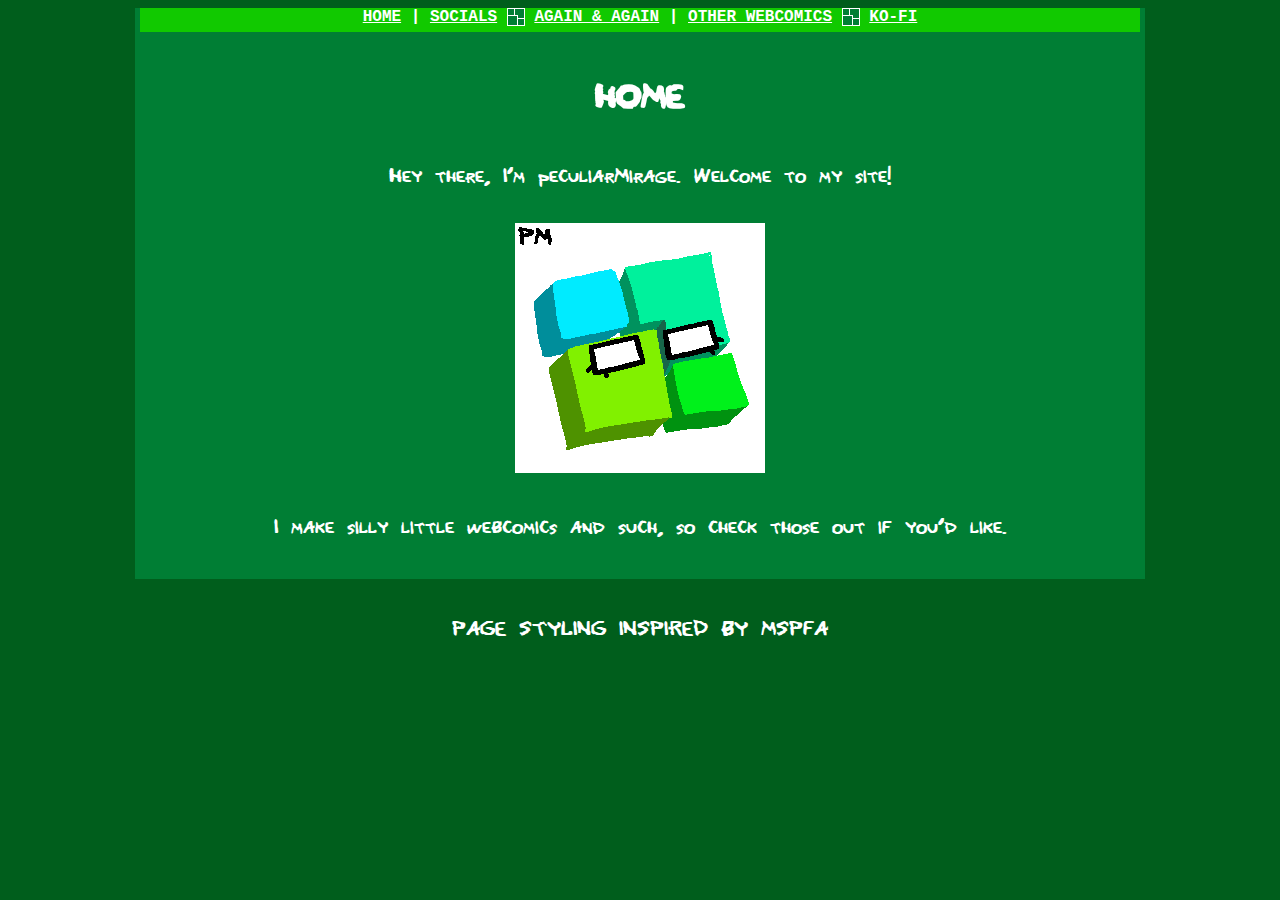
<file: index.html>
<!DOCTYPE html>
<html>
    <head>
        <meta charset="UTF-8">
        <meta name="viewport" content="width=device-width, initial-scale=1.0">
        <title>peculiarMirage's House.</title>
        <link rel="stylesheet" href="default.css">
        <link rel="shortcut icon" type="image/x-icon" href="assets/favicon.ico">
    </head>
<body style="text-align: center;">
<div class="main">
    <nav class="topnav">
        <a href="/" style="color: #ffffff;">HOME</a>
        <span>&#124;</span>
        <a href="/" style="color: #ffffff;">SOCIALS</a>
        <div class="divimg"></div>
        <a href="againandagain/index.html" style="color: #ffffff;">AGAIN & AGAIN</a>
        <span>&#124;</span>
        <a href="https://mspfa.com/user/?u=101039180753307143967" style="color: #ffffff;">OTHER WEBCOMICS</a>
        <div class="divimg"></div>
        <a href="https://ko-fi.com/peculiarmirage" style="color: #ffffff;">KO-FI</a>

    </nav>

    <h1>HOME</h1>
    <p>Hey there, I'm peculiarMirage. Welcome to my site!</p>
    <img src="assets/peculiar.png" alt="the peculiar...">
    <p>I make silly little webcomics and such, so check those out if you'd like.</p>
</div>

<p class="note">PAGE STYLING INSPIRED BY MSPFA</p>
</body>
</html>
</file>
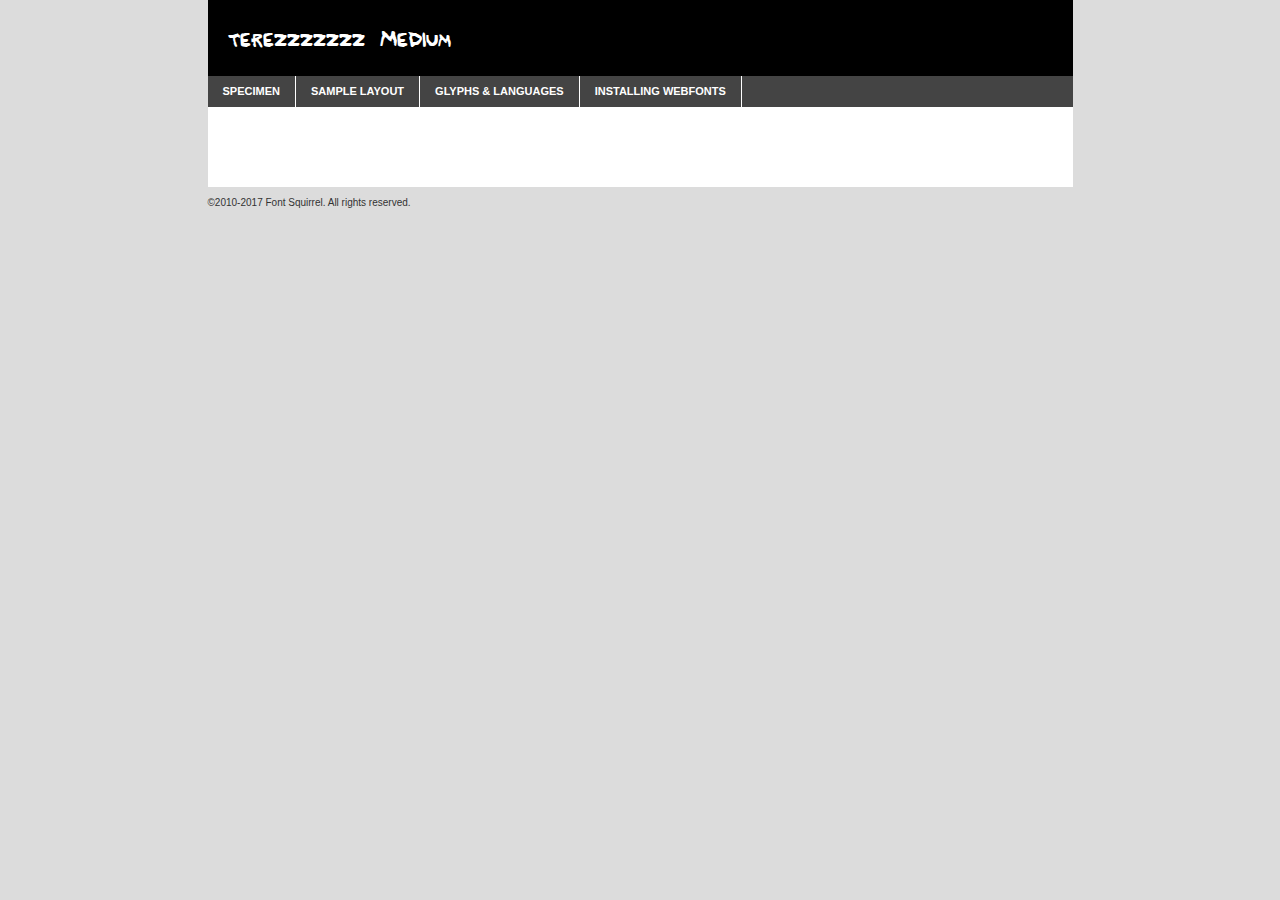
<file: fonts/terezi_pyrope/terezi_pyrope-demo.html>
<!DOCTYPE html PUBLIC "-//W3C//DTD XHTML 1.0 Transitional//EN"
        "http://www.w3.org/TR/xhtml1/DTD/xhtml1-transitional.dtd">

<html xmlns="http://www.w3.org/1999/xhtml" xml:lang="en" lang="en">
<head>
    <meta http-equiv="Content-Type" content="text/html; charset=utf-8"/>
    <script src="http://ajax.googleapis.com/ajax/libs/jquery/1.7.2/jquery.min.js" type="text/javascript" charset="utf-8"></script>
    <script type="text/javascript">
		(function($) {
			$.fn.easyTabs = function(option) {
				var param = jQuery.extend({ fadeSpeed: 'fast', defaultContent: 1, activeClass: 'active' }, option);
				$(this).each(function() {
					var thisId = '#' + this.id;
					if ( param.defaultContent == '' )
					{
						param.defaultContent = 1;
					}
					if ( typeof param.defaultContent == 'number' )
					{
						var defaultTab = $(thisId + ' .tabs li:eq(' + (param.defaultContent - 1) + ') a').attr('href').substr(1);
					}
					else
					{
						var defaultTab = param.defaultContent;
					}
					$(thisId + ' .tabs li a').each(function() {
						var tabToHide = $(this).attr('href').substr(1);
						$('#' + tabToHide).addClass('easytabs-tab-content');
					});
					hideAll();
					changeContent(defaultTab);

					function hideAll() {$(thisId + ' .easytabs-tab-content').hide();}

					function changeContent(tabId)
					{
						hideAll();
						$(thisId + ' .tabs li').removeClass(param.activeClass);
						$(thisId + ' .tabs li a[href=#' + tabId + ']').closest('li').addClass(param.activeClass);
						if ( param.fadeSpeed != 'none' )
						{
							$(thisId + ' #' + tabId).fadeIn(param.fadeSpeed);
						}
						else
						{
							$(thisId + ' #' + tabId).show();
						}
					}

					$(thisId + ' .tabs li').click(function() {
						var tabId = $(this).find('a').attr('href').substr(1);
						changeContent(tabId);
						return false;
					});
				});
			}
		})(jQuery);
    </script>
    <link rel="stylesheet" href="specimen_files/specimen_stylesheet.css" type="text/css" charset="utf-8"/>
    <link rel="stylesheet" href="stylesheet.css" type="text/css" charset="utf-8"/>

    <style type="text/css">
        		body {
			font-family: 'terezzzzzzzmedium';
        		}

            </style>

    <title>terezzzzzzz Medium Specimen</title>


    <script type="text/javascript" charset="utf-8">
		$(document).ready(function() {
			$('#container').easyTabs({ defaultContent: 1 });
		});
    </script>
</head>

<body>
<div id="container">
    <div id="header">
		terezzzzzzz Medium    </div>
    <ul class="tabs">
        <li><a href="#specimen">Specimen</a></li>
        <li><a href="#layout">Sample Layout</a></li>
		        <li><a href="#glyphs">Glyphs &amp; Languages</a></li>
        <li><a href="#installing">Installing Webfonts</a></li>

    </ul>

    <div id="main_content">


        <div id="specimen">

            <div class="section">
                <div class="grid12 firstcol">
                    <div class="huge">AaBb</div>
                </div>
            </div>

            <div class="section">
                <div class="glyph_range">A&#x200B;B&#x200b;C&#x200b;D&#x200b;E&#x200b;F&#x200b;G&#x200b;H&#x200b;I&#x200b;J&#x200b;K&#x200b;L&#x200b;M&#x200b;N&#x200b;O&#x200b;P&#x200b;Q&#x200b;R&#x200b;S&#x200b;T&#x200b;U&#x200b;V&#x200b;W&#x200b;X&#x200b;Y&#x200b;Z&#x200b;a&#x200b;b&#x200b;c&#x200b;d&#x200b;e&#x200b;f&#x200b;g&#x200b;h&#x200b;i&#x200b;j&#x200b;k&#x200b;l&#x200b;m&#x200b;n&#x200b;o&#x200b;p&#x200b;q&#x200b;r&#x200b;s&#x200b;t&#x200b;u&#x200b;v&#x200b;w&#x200b;x&#x200b;y&#x200b;z&#x200b;1&#x200b;2&#x200b;3&#x200b;4&#x200b;5&#x200b;6&#x200b;7&#x200b;8&#x200b;9&#x200b;0&#x200b;&amp;&#x200b;.&#x200b;,&#x200b;?&#x200b;!&#x200b;&#64;&#x200b;(&#x200b;)&#x200b;#&#x200b;$&#x200b;%&#x200b;*&#x200b;+&#x200b;-&#x200b;=&#x200b;:&#x200b;;</div>
            </div>
            <div class="section">
                <div class="grid12 firstcol">
                    <table class="sample_table">
                        <tr>
                            <td>10</td>
                            <td class="size10">abcdefghijklmnopqrstuvwxyzABCDEFGHIJKLMNOPQRSTUVWXYZ0123456789abcdefghijklmnopqrstuvwxyzABCDEFGHIJKLMNOPQRSTUVWXYZ0123456789abcdefghijklmnopqrstuvwxyzABCDEFGHIJKLMNOPQRSTUVWXYZ</td>
                        </tr>
                        <tr>
                            <td>11</td>
                            <td class="size11">abcdefghijklmnopqrstuvwxyzABCDEFGHIJKLMNOPQRSTUVWXYZ0123456789abcdefghijklmnopqrstuvwxyzABCDEFGHIJKLMNOPQRSTUVWXYZ0123456789abcdefghijklmnopqrstuvwxyzABCDEFGHIJKLMNOPQRSTUVWXYZ</td>
                        </tr>
                        <tr>
                            <td>12</td>
                            <td class="size12">abcdefghijklmnopqrstuvwxyzABCDEFGHIJKLMNOPQRSTUVWXYZ0123456789abcdefghijklmnopqrstuvwxyzABCDEFGHIJKLMNOPQRSTUVWXYZ0123456789abcdefghijklmnopqrstuvwxyzABCDEFGHIJKLMNOPQRSTUVWXYZ</td>
                        </tr>
                        <tr>
                            <td>13</td>
                            <td class="size13">abcdefghijklmnopqrstuvwxyzABCDEFGHIJKLMNOPQRSTUVWXYZ0123456789abcdefghijklmnopqrstuvwxyzABCDEFGHIJKLMNOPQRSTUVWXYZ0123456789abcdefghijklmnopqrstuvwxyzABCDEFGHIJKLMNOPQRSTUVWXYZ</td>
                        </tr>
                        <tr>
                            <td>14</td>
                            <td class="size14">abcdefghijklmnopqrstuvwxyzABCDEFGHIJKLMNOPQRSTUVWXYZ0123456789abcdefghijklmnopqrstuvwxyzABCDEFGHIJKLMNOPQRSTUVWXYZ0123456789abcdefghijklmnopqrstuvwxyzABCDEFGHIJKLMNOPQRSTUVWXYZ</td>
                        </tr>
                        <tr>
                            <td>16</td>
                            <td class="size16">abcdefghijklmnopqrstuvwxyzABCDEFGHIJKLMNOPQRSTUVWXYZ0123456789abcdefghijklmnopqrstuvwxyzABCDEFGHIJKLMNOPQRSTUVWXYZ</td>
                        </tr>
                        <tr>
                            <td>18</td>
                            <td class="size18">abcdefghijklmnopqrstuvwxyzABCDEFGHIJKLMNOPQRSTUVWXYZ0123456789abcdefghijklmnopqrstuvwxyzABCDEFGHIJKLMNOPQRSTUVWXYZ</td>
                        </tr>
                        <tr>
                            <td>20</td>
                            <td class="size20">abcdefghijklmnopqrstuvwxyzABCDEFGHIJKLMNOPQRSTUVWXYZ0123456789abcdefghijklmnopqrstuvwxyzABCDEFGHIJKLMNOPQRSTUVWXYZ</td>
                        </tr>
                        <tr>
                            <td>24</td>
                            <td class="size24">abcdefghijklmnopqrstuvwxyzABCDEFGHIJKLMNOPQRSTUVWXYZ0123456789abcdefghijklmnopqrstuvwxyzABCDEFGHIJKLMNOPQRSTUVWXYZ</td>
                        </tr>
                        <tr>
                            <td>30</td>
                            <td class="size30">abcdefghijklmnopqrstuvwxyzABCDEFGHIJKLMNOPQRSTUVWXYZ0123456789abcdefghijklmnopqrstuvwxyzABCDEFGHIJKLMNOPQRSTUVWXYZ</td>
                        </tr>
                        <tr>
                            <td>36</td>
                            <td class="size36">abcdefghijklmnopqrstuvwxyzABCDEFGHIJKLMNOPQRSTUVWXYZ0123456789abcdefghijklmnopqrstuvwxyzABCDEFGHIJKLMNOPQRSTUVWXYZ</td>
                        </tr>
                        <tr>
                            <td>48</td>
                            <td class="size48">abcdefghijklmnopqrstuvwxyzABCDEFGHIJKLMNOPQRSTUVWXYZ0123456789abcdefghijklmnopqrstuvwxyzABCDEFGHIJKLMNOPQRSTUVWXYZ</td>
                        </tr>
                        <tr>
                            <td>60</td>
                            <td class="size60">abcdefghijklmnopqrstuvwxyzABCDEFGHIJKLMNOPQRSTUVWXYZ0123456789abcdefghijklmnopqrstuvwxyzABCDEFGHIJKLMNOPQRSTUVWXYZ</td>
                        </tr>
                        <tr>
                            <td>72</td>
                            <td class="size72">abcdefghijklmnopqrstuvwxyzABCDEFGHIJKLMNOPQRSTUVWXYZ0123456789abcdefghijklmnopqrstuvwxyzABCDEFGHIJKLMNOPQRSTUVWXYZ</td>
                        </tr>
                        <tr>
                            <td>90</td>
                            <td class="size90">abcdefghijklmnopqrstuvwxyzABCDEFGHIJKLMNOPQRSTUVWXYZ0123456789abcdefghijklmnopqrstuvwxyzABCDEFGHIJKLMNOPQRSTUVWXYZ</td>
                        </tr>
                    </table>

                </div>

            </div>


            <div class="section" id="bodycomparison">


                <div id="xheight">
                    <div class="fontbody">&#x25FC;&#x25FC;&#x25FC;&#x25FC;&#x25FC;&#x25FC;&#x25FC;&#x25FC;&#x25FC;&#x25FC;&#x25FC;&#x25FC;&#x25FC;&#x25FC;&#x25FC;&#x25FC;&#x25FC;&#x25FC;&#x25FC;&#x25FC;&#x25FC;&#x25FC;&#x25FC;&#x25FC;&#x25FC;&#x25FC;&#x25FC;&#x25FC;&#x25FC;&#x25FC;&#x25FC;&#x25FC;&#x25FC;&#x25FC;&#x25FC;&#x25FC;&#x25FC;&#x25FC;&#x25FC;&#x25FC;&#x25FC;&#x25FC;&#x25FC;&#x25FC;&#x25FC;&#x25FC;&#x25FC;&#x25FC;&#x25FC;&#x25FC;&#x25FC;&#x25FC;&#x25FC;&#x25FC;&#x25FC;&#x25FC;&#x25FC;&#x25FC;&#x25FC;&#x25FC;&#x25FC;&#x25FC;&#x25FC;&#x25FC;&#x25FC;&#x25FC;&#x25FC;&#x25FC;&#x25FC;&#x25FC;&#x25FC;&#x25FC;&#x25FC;&#x25FC;&#x25FC;&#x25FC;&#x25FC;&#x25FC;&#x25FC;&#x25FC;&#x25FC;&#x25FC;&#x25FC;&#x25FC;&#x25FC;&#x25FC;&#x25FC;&#x25FC;&#x25FC;&#x25FC;&#x25FC;&#x25FC;&#x25FC;&#x25FC;&#x25FC;&#x25FC;&#x25FC;&#x25FC;&#x25FC;body</div>
                    <div class="arialbody">body</div>
                    <div class="verdanabody">body</div>
                    <div class="georgiabody">body</div>
                </div>
                <div class="fontbody" style="z-index:1">
                    body<span>terezzzzzzz Medium</span>
                </div>
                <div class="arialbody" style="z-index:1">
                    body<span>Arial</span>
                </div>
                <div class="verdanabody" style="z-index:1">
                    body<span>Verdana</span>
                </div>
                <div class="georgiabody" style="z-index:1">
                    body<span>Georgia</span>
                </div>


            </div>


            <div class="section psample psample_row1" id="">

                <div class="grid2 firstcol">
                    <p class="size10"><span>10.</span>Aenean lacinia bibendum nulla sed consectetur. Fusce dapibus, tellus ac cursus commodo, tortor mauris condimentum nibh, ut fermentum massa justo sit amet risus. Nullam id dolor id nibh ultricies vehicula ut id elit. Cum sociis natoque penatibus et magnis dis parturient montes, nascetur ridiculus mus. Nulla vitae elit libero, a pharetra augue.</p>

                </div>
                <div class="grid3">
                    <p class="size11"><span>11.</span>Aenean lacinia bibendum nulla sed consectetur. Fusce dapibus, tellus ac cursus commodo, tortor mauris condimentum nibh, ut fermentum massa justo sit amet risus. Nullam id dolor id nibh ultricies vehicula ut id elit. Cum sociis natoque penatibus et magnis dis parturient montes, nascetur ridiculus mus. Nulla vitae elit libero, a pharetra augue.</p>

                </div>
                <div class="grid3">
                    <p class="size12"><span>12.</span>Aenean lacinia bibendum nulla sed consectetur. Fusce dapibus, tellus ac cursus commodo, tortor mauris condimentum nibh, ut fermentum massa justo sit amet risus. Nullam id dolor id nibh ultricies vehicula ut id elit. Cum sociis natoque penatibus et magnis dis parturient montes, nascetur ridiculus mus. Nulla vitae elit libero, a pharetra augue.</p>

                </div>
                <div class="grid4">
                    <p class="size13"><span>13.</span>Aenean lacinia bibendum nulla sed consectetur. Fusce dapibus, tellus ac cursus commodo, tortor mauris condimentum nibh, ut fermentum massa justo sit amet risus. Nullam id dolor id nibh ultricies vehicula ut id elit. Cum sociis natoque penatibus et magnis dis parturient montes, nascetur ridiculus mus. Nulla vitae elit libero, a pharetra augue.</p>

                </div>
                <div class="white_blend"></div>

            </div>
            <div class="section psample psample_row2" id="">
                <div class="grid3 firstcol">
                    <p class="size14"><span>14.</span>Aenean lacinia bibendum nulla sed consectetur. Fusce dapibus, tellus ac cursus commodo, tortor mauris condimentum nibh, ut fermentum massa justo sit amet risus. Nullam id dolor id nibh ultricies vehicula ut id elit. Cum sociis natoque penatibus et magnis dis parturient montes, nascetur ridiculus mus. Nulla vitae elit libero, a pharetra augue.</p>

                </div>
                <div class="grid4">
                    <p class="size16"><span>16.</span>Aenean lacinia bibendum nulla sed consectetur. Fusce dapibus, tellus ac cursus commodo, tortor mauris condimentum nibh, ut fermentum massa justo sit amet risus. Nullam id dolor id nibh ultricies vehicula ut id elit. Cum sociis natoque penatibus et magnis dis parturient montes, nascetur ridiculus mus. Nulla vitae elit libero, a pharetra augue.</p>

                </div>
                <div class="grid5">
                    <p class="size18"><span>18.</span>Aenean lacinia bibendum nulla sed consectetur. Fusce dapibus, tellus ac cursus commodo, tortor mauris condimentum nibh, ut fermentum massa justo sit amet risus. Nullam id dolor id nibh ultricies vehicula ut id elit. Cum sociis natoque penatibus et magnis dis parturient montes, nascetur ridiculus mus. Nulla vitae elit libero, a pharetra augue.</p>

                </div>

                <div class="white_blend"></div>

            </div>

            <div class="section psample psample_row3" id="">
                <div class="grid5 firstcol">
                    <p class="size20"><span>20.</span>Aenean lacinia bibendum nulla sed consectetur. Fusce dapibus, tellus ac cursus commodo, tortor mauris condimentum nibh, ut fermentum massa justo sit amet risus. Nullam id dolor id nibh ultricies vehicula ut id elit. Cum sociis natoque penatibus et magnis dis parturient montes, nascetur ridiculus mus. Nulla vitae elit libero, a pharetra augue.</p>
                </div>
                <div class="grid7">
                    <p class="size24"><span>24.</span>Aenean lacinia bibendum nulla sed consectetur. Fusce dapibus, tellus ac cursus commodo, tortor mauris condimentum nibh, ut fermentum massa justo sit amet risus. Nullam id dolor id nibh ultricies vehicula ut id elit. Cum sociis natoque penatibus et magnis dis parturient montes, nascetur ridiculus mus. Nulla vitae elit libero, a pharetra augue.</p>
                </div>

                <div class="white_blend"></div>

            </div>

            <div class="section psample psample_row4" id="">
                <div class="grid12 firstcol">
                    <p class="size30"><span>30.</span>Aenean lacinia bibendum nulla sed consectetur. Fusce dapibus, tellus ac cursus commodo, tortor mauris condimentum nibh, ut fermentum massa justo sit amet risus. Nullam id dolor id nibh ultricies vehicula ut id elit. Cum sociis natoque penatibus et magnis dis parturient montes, nascetur ridiculus mus. Nulla vitae elit libero, a pharetra augue.</p>
                </div>
                <div class="white_blend"></div>

            </div>


            <div class="section psample psample_row1 fullreverse">
                <div class="grid2 firstcol">
                    <p class="size10"><span>10.</span>Aenean lacinia bibendum nulla sed consectetur. Fusce dapibus, tellus ac cursus commodo, tortor mauris condimentum nibh, ut fermentum massa justo sit amet risus. Nullam id dolor id nibh ultricies vehicula ut id elit. Cum sociis natoque penatibus et magnis dis parturient montes, nascetur ridiculus mus. Nulla vitae elit libero, a pharetra augue.</p>

                </div>
                <div class="grid3">
                    <p class="size11"><span>11.</span>Aenean lacinia bibendum nulla sed consectetur. Fusce dapibus, tellus ac cursus commodo, tortor mauris condimentum nibh, ut fermentum massa justo sit amet risus. Nullam id dolor id nibh ultricies vehicula ut id elit. Cum sociis natoque penatibus et magnis dis parturient montes, nascetur ridiculus mus. Nulla vitae elit libero, a pharetra augue.</p>

                </div>
                <div class="grid3">
                    <p class="size12"><span>12.</span>Aenean lacinia bibendum nulla sed consectetur. Fusce dapibus, tellus ac cursus commodo, tortor mauris condimentum nibh, ut fermentum massa justo sit amet risus. Nullam id dolor id nibh ultricies vehicula ut id elit. Cum sociis natoque penatibus et magnis dis parturient montes, nascetur ridiculus mus. Nulla vitae elit libero, a pharetra augue.</p>

                </div>
                <div class="grid4">
                    <p class="size13"><span>13.</span>Aenean lacinia bibendum nulla sed consectetur. Fusce dapibus, tellus ac cursus commodo, tortor mauris condimentum nibh, ut fermentum massa justo sit amet risus. Nullam id dolor id nibh ultricies vehicula ut id elit. Cum sociis natoque penatibus et magnis dis parturient montes, nascetur ridiculus mus. Nulla vitae elit libero, a pharetra augue.</p>

                </div>
                <div class="black_blend"></div>

            </div>

            <div class="section psample psample_row2 fullreverse">
                <div class="grid3 firstcol">
                    <p class="size14"><span>14.</span>Aenean lacinia bibendum nulla sed consectetur. Fusce dapibus, tellus ac cursus commodo, tortor mauris condimentum nibh, ut fermentum massa justo sit amet risus. Nullam id dolor id nibh ultricies vehicula ut id elit. Cum sociis natoque penatibus et magnis dis parturient montes, nascetur ridiculus mus. Nulla vitae elit libero, a pharetra augue.</p>

                </div>
                <div class="grid4">
                    <p class="size16"><span>16.</span>Aenean lacinia bibendum nulla sed consectetur. Fusce dapibus, tellus ac cursus commodo, tortor mauris condimentum nibh, ut fermentum massa justo sit amet risus. Nullam id dolor id nibh ultricies vehicula ut id elit. Cum sociis natoque penatibus et magnis dis parturient montes, nascetur ridiculus mus. Nulla vitae elit libero, a pharetra augue.</p>

                </div>
                <div class="grid5">
                    <p class="size18"><span>18.</span>Aenean lacinia bibendum nulla sed consectetur. Fusce dapibus, tellus ac cursus commodo, tortor mauris condimentum nibh, ut fermentum massa justo sit amet risus. Nullam id dolor id nibh ultricies vehicula ut id elit. Cum sociis natoque penatibus et magnis dis parturient montes, nascetur ridiculus mus. Nulla vitae elit libero, a pharetra augue.</p>

                </div>
                <div class="black_blend"></div>

            </div>

            <div class="section psample fullreverse psample_row3" id="">
                <div class="grid5 firstcol">
                    <p class="size20"><span>20.</span>Aenean lacinia bibendum nulla sed consectetur. Fusce dapibus, tellus ac cursus commodo, tortor mauris condimentum nibh, ut fermentum massa justo sit amet risus. Nullam id dolor id nibh ultricies vehicula ut id elit. Cum sociis natoque penatibus et magnis dis parturient montes, nascetur ridiculus mus. Nulla vitae elit libero, a pharetra augue.</p>
                </div>
                <div class="grid7">
                    <p class="size24"><span>24.</span>Aenean lacinia bibendum nulla sed consectetur. Fusce dapibus, tellus ac cursus commodo, tortor mauris condimentum nibh, ut fermentum massa justo sit amet risus. Nullam id dolor id nibh ultricies vehicula ut id elit. Cum sociis natoque penatibus et magnis dis parturient montes, nascetur ridiculus mus. Nulla vitae elit libero, a pharetra augue.</p>
                </div>

                <div class="black_blend"></div>

            </div>

            <div class="section psample fullreverse psample_row4" id="" style="border-bottom: 20px #000 solid;">
                <div class="grid12 firstcol">
                    <p class="size30"><span>30.</span>Aenean lacinia bibendum nulla sed consectetur. Fusce dapibus, tellus ac cursus commodo, tortor mauris condimentum nibh, ut fermentum massa justo sit amet risus. Nullam id dolor id nibh ultricies vehicula ut id elit. Cum sociis natoque penatibus et magnis dis parturient montes, nascetur ridiculus mus. Nulla vitae elit libero, a pharetra augue.</p>
                </div>
                <div class="black_blend"></div>

            </div>


        </div>

        <div id="layout">

            <div class="section">

                <div class="grid12 firstcol">
                    <h1>Lorem Ipsum Dolor</h1>
                    <h2>Etiam porta sem malesuada magna mollis euismod</h2>

                    <p class="byline">By <a href="#link">Aenean Lacinia</a></p>
                </div>
            </div>
            <div class="section">
                <div class="grid8 firstcol">
                    <p class="large">Donec sed odio dui. Morbi leo risus, porta ac consectetur ac, vestibulum at eros. Fusce dapibus, tellus ac cursus commodo, tortor mauris condimentum nibh, ut fermentum massa justo sit amet risus. </p>


                    <h3>Pellentesque ornare sem</h3>

                    <p>Maecenas sed diam eget risus varius blandit sit amet non magna. Maecenas faucibus mollis interdum. Donec ullamcorper nulla non metus auctor fringilla. Nullam id dolor id nibh ultricies vehicula ut id elit. Nullam id dolor id nibh ultricies vehicula ut id elit. </p>

                    <p>Aenean eu leo quam. Pellentesque ornare sem lacinia quam venenatis vestibulum. Lorem ipsum dolor sit amet, consectetur adipiscing elit. Cum sociis natoque penatibus et magnis dis parturient montes, nascetur ridiculus mus. </p>

                    <p>Nulla vitae elit libero, a pharetra augue. Praesent commodo cursus magna, vel scelerisque nisl consectetur et. Aenean lacinia bibendum nulla sed consectetur. </p>

                    <p>Nullam quis risus eget urna mollis ornare vel eu leo. Nullam quis risus eget urna mollis ornare vel eu leo. Maecenas sed diam eget risus varius blandit sit amet non magna. Donec ullamcorper nulla non metus auctor fringilla. </p>

                    <h3>Cras mattis consectetur</h3>

                    <p>Aenean eu leo quam. Pellentesque ornare sem lacinia quam venenatis vestibulum. Aenean lacinia bibendum nulla sed consectetur. Integer posuere erat a ante venenatis dapibus posuere velit aliquet. Cras mattis consectetur purus sit amet fermentum. </p>

                    <p>Nullam id dolor id nibh ultricies vehicula ut id elit. Nullam quis risus eget urna mollis ornare vel eu leo. Cras mattis consectetur purus sit amet fermentum.</p>
                </div>

                <div class="grid4 sidebar">

                    <div class="box reverse">
                        <p class="last">Nullam quis risus eget urna mollis ornare vel eu leo. Donec ullamcorper nulla non metus auctor fringilla. Cras mattis consectetur purus sit amet fermentum. Sed posuere consectetur est at lobortis. Lorem ipsum dolor sit amet, consectetur adipiscing elit. </p>
                    </div>

                    <p class="caption">Maecenas sed diam eget risus varius.</p>

                    <p>Vestibulum id ligula porta felis euismod semper. Integer posuere erat a ante venenatis dapibus posuere velit aliquet. Vestibulum id ligula porta felis euismod semper. Sed posuere consectetur est at lobortis. Maecenas sed diam eget risus varius blandit sit amet non magna. Fusce dapibus, tellus ac cursus commodo, tortor mauris condimentum nibh, ut fermentum massa justo sit amet risus. </p>


                    <p>Duis mollis, est non commodo luctus, nisi erat porttitor ligula, eget lacinia odio sem nec elit. Aenean lacinia bibendum nulla sed consectetur. Vivamus sagittis lacus vel augue laoreet rutrum faucibus dolor auctor. Aenean lacinia bibendum nulla sed consectetur. Nullam quis risus eget urna mollis ornare vel eu leo. </p>

                    <p>Praesent commodo cursus magna, vel scelerisque nisl consectetur et. Donec ullamcorper nulla non metus auctor fringilla. Maecenas faucibus mollis interdum. Fusce dapibus, tellus ac cursus commodo, tortor mauris condimentum nibh, ut fermentum massa justo sit amet risus. </p>

                </div>
            </div>

        </div>


		

        <div id="glyphs">
            <div class="section">
                <div class="grid12 firstcol">

                    <h1>Language Support</h1>
                    <p>The subset of terezzzzzzz Medium in this kit supports the following languages:<br/>

						Albanian, English, Frisian, German, Malagasy, Alsatian, Arrernte, Bislama, Cebuano, Fijian, Gilbertese, Hmong, Hopi, Ibanag, Iloko_ilokano, Indonesian, Interglossa_glosa, Interlingua, Jerriais, Lojban, Luxembourgeois, Manx, Norfolk_pitcairnese, Oromo, Potawatomi, Rotokas, Sardinian, Seychelles_creole, Shona, Somali, Southern_ndebele, Swahili, Swati_swazi, Tok_pisin, Uyghur_latinized, Volapuk, Warlpiri, Xhosa, Yapese, Zulu, Latinbasic, Demo                    </p>
                    <h1>Glyph Chart</h1>
                    <p>The subset of terezzzzzzz Medium in this kit includes all the glyphs listed below. Unicode entities are included above each glyph to help you insert individual characters into your layout.</p>
                    <div id="glyph_chart">

																				                                <div><p>&amp;#13;</p>&#13;</div>
																				                                <div><p>&amp;#32;</p>&#32;</div>
																				                                <div><p>&amp;#33;</p>&#33;</div>
																				                                <div><p>&amp;#35;</p>&#35;</div>
																				                                <div><p>&amp;#36;</p>&#36;</div>
																				                                <div><p>&amp;#37;</p>&#37;</div>
																				                                <div><p>&amp;#38;</p>&#38;</div>
																				                                <div><p>&amp;#39;</p>&#39;</div>
																				                                <div><p>&amp;#40;</p>&#40;</div>
																				                                <div><p>&amp;#41;</p>&#41;</div>
																				                                <div><p>&amp;#42;</p>&#42;</div>
																				                                <div><p>&amp;#43;</p>&#43;</div>
																				                                <div><p>&amp;#44;</p>&#44;</div>
																				                                <div><p>&amp;#45;</p>&#45;</div>
																				                                <div><p>&amp;#46;</p>&#46;</div>
																				                                <div><p>&amp;#47;</p>&#47;</div>
																				                                <div><p>&amp;#48;</p>&#48;</div>
																				                                <div><p>&amp;#49;</p>&#49;</div>
																				                                <div><p>&amp;#50;</p>&#50;</div>
																				                                <div><p>&amp;#51;</p>&#51;</div>
																				                                <div><p>&amp;#52;</p>&#52;</div>
																				                                <div><p>&amp;#53;</p>&#53;</div>
																				                                <div><p>&amp;#54;</p>&#54;</div>
																				                                <div><p>&amp;#55;</p>&#55;</div>
																				                                <div><p>&amp;#56;</p>&#56;</div>
																				                                <div><p>&amp;#57;</p>&#57;</div>
																				                                <div><p>&amp;#58;</p>&#58;</div>
																				                                <div><p>&amp;#59;</p>&#59;</div>
																				                                <div><p>&amp;#60;</p>&#60;</div>
																				                                <div><p>&amp;#61;</p>&#61;</div>
																				                                <div><p>&amp;#62;</p>&#62;</div>
																				                                <div><p>&amp;#63;</p>&#63;</div>
																				                                <div><p>&amp;#64;</p>&#64;</div>
																				                                <div><p>&amp;#65;</p>&#65;</div>
																				                                <div><p>&amp;#66;</p>&#66;</div>
																				                                <div><p>&amp;#67;</p>&#67;</div>
																				                                <div><p>&amp;#68;</p>&#68;</div>
																				                                <div><p>&amp;#69;</p>&#69;</div>
																				                                <div><p>&amp;#70;</p>&#70;</div>
																				                                <div><p>&amp;#71;</p>&#71;</div>
																				                                <div><p>&amp;#72;</p>&#72;</div>
																				                                <div><p>&amp;#73;</p>&#73;</div>
																				                                <div><p>&amp;#74;</p>&#74;</div>
																				                                <div><p>&amp;#75;</p>&#75;</div>
																				                                <div><p>&amp;#76;</p>&#76;</div>
																				                                <div><p>&amp;#77;</p>&#77;</div>
																				                                <div><p>&amp;#78;</p>&#78;</div>
																				                                <div><p>&amp;#79;</p>&#79;</div>
																				                                <div><p>&amp;#80;</p>&#80;</div>
																				                                <div><p>&amp;#81;</p>&#81;</div>
																				                                <div><p>&amp;#82;</p>&#82;</div>
																				                                <div><p>&amp;#83;</p>&#83;</div>
																				                                <div><p>&amp;#84;</p>&#84;</div>
																				                                <div><p>&amp;#85;</p>&#85;</div>
																				                                <div><p>&amp;#86;</p>&#86;</div>
																				                                <div><p>&amp;#87;</p>&#87;</div>
																				                                <div><p>&amp;#88;</p>&#88;</div>
																				                                <div><p>&amp;#89;</p>&#89;</div>
																				                                <div><p>&amp;#90;</p>&#90;</div>
																				                                <div><p>&amp;#91;</p>&#91;</div>
																				                                <div><p>&amp;#92;</p>&#92;</div>
																				                                <div><p>&amp;#93;</p>&#93;</div>
																				                                <div><p>&amp;#97;</p>&#97;</div>
																				                                <div><p>&amp;#98;</p>&#98;</div>
																				                                <div><p>&amp;#99;</p>&#99;</div>
																				                                <div><p>&amp;#100;</p>&#100;</div>
																				                                <div><p>&amp;#101;</p>&#101;</div>
																				                                <div><p>&amp;#102;</p>&#102;</div>
																				                                <div><p>&amp;#103;</p>&#103;</div>
																				                                <div><p>&amp;#104;</p>&#104;</div>
																				                                <div><p>&amp;#105;</p>&#105;</div>
																				                                <div><p>&amp;#106;</p>&#106;</div>
																				                                <div><p>&amp;#107;</p>&#107;</div>
																				                                <div><p>&amp;#108;</p>&#108;</div>
																				                                <div><p>&amp;#109;</p>&#109;</div>
																				                                <div><p>&amp;#110;</p>&#110;</div>
																				                                <div><p>&amp;#111;</p>&#111;</div>
																				                                <div><p>&amp;#112;</p>&#112;</div>
																				                                <div><p>&amp;#113;</p>&#113;</div>
																				                                <div><p>&amp;#114;</p>&#114;</div>
																				                                <div><p>&amp;#115;</p>&#115;</div>
																				                                <div><p>&amp;#116;</p>&#116;</div>
																				                                <div><p>&amp;#117;</p>&#117;</div>
																				                                <div><p>&amp;#118;</p>&#118;</div>
																				                                <div><p>&amp;#119;</p>&#119;</div>
																				                                <div><p>&amp;#120;</p>&#120;</div>
																				                                <div><p>&amp;#121;</p>&#121;</div>
																				                                <div><p>&amp;#122;</p>&#122;</div>
																				                                <div><p>&amp;#123;</p>&#123;</div>
																				                                <div><p>&amp;#124;</p>&#124;</div>
																				                                <div><p>&amp;#125;</p>&#125;</div>
																				                                <div><p>&amp;#126;</p>&#126;</div>
																				                                <div><p>&amp;#160;</p>&#160;</div>
																				                                <div><p>&amp;#162;</p>&#162;</div>
																				                                <div><p>&amp;#163;</p>&#163;</div>
																				                                <div><p>&amp;#167;</p>&#167;</div>
																				                                <div><p>&amp;#171;</p>&#171;</div>
																				                                <div><p>&amp;#173;</p>&#173;</div>
																				                                <div><p>&amp;#187;</p>&#187;</div>
																				                                <div><p>&amp;#191;</p>&#191;</div>
																				                                <div><p>&amp;#192;</p>&#192;</div>
																				                                <div><p>&amp;#193;</p>&#193;</div>
																				                                <div><p>&amp;#194;</p>&#194;</div>
																				                                <div><p>&amp;#196;</p>&#196;</div>
																				                                <div><p>&amp;#199;</p>&#199;</div>
																				                                <div><p>&amp;#200;</p>&#200;</div>
																				                                <div><p>&amp;#201;</p>&#201;</div>
																				                                <div><p>&amp;#202;</p>&#202;</div>
																				                                <div><p>&amp;#203;</p>&#203;</div>
																				                                <div><p>&amp;#206;</p>&#206;</div>
																				                                <div><p>&amp;#207;</p>&#207;</div>
																				                                <div><p>&amp;#209;</p>&#209;</div>
																				                                <div><p>&amp;#211;</p>&#211;</div>
																				                                <div><p>&amp;#212;</p>&#212;</div>
																				                                <div><p>&amp;#214;</p>&#214;</div>
																				                                <div><p>&amp;#217;</p>&#217;</div>
																				                                <div><p>&amp;#218;</p>&#218;</div>
																				                                <div><p>&amp;#219;</p>&#219;</div>
																				                                <div><p>&amp;#220;</p>&#220;</div>
																				                                <div><p>&amp;#223;</p>&#223;</div>
																				                                <div><p>&amp;#224;</p>&#224;</div>
																				                                <div><p>&amp;#225;</p>&#225;</div>
																				                                <div><p>&amp;#226;</p>&#226;</div>
																				                                <div><p>&amp;#228;</p>&#228;</div>
																				                                <div><p>&amp;#231;</p>&#231;</div>
																				                                <div><p>&amp;#232;</p>&#232;</div>
																				                                <div><p>&amp;#233;</p>&#233;</div>
																				                                <div><p>&amp;#234;</p>&#234;</div>
																				                                <div><p>&amp;#235;</p>&#235;</div>
																				                                <div><p>&amp;#238;</p>&#238;</div>
																				                                <div><p>&amp;#239;</p>&#239;</div>
																				                                <div><p>&amp;#243;</p>&#243;</div>
																				                                <div><p>&amp;#244;</p>&#244;</div>
																				                                <div><p>&amp;#246;</p>&#246;</div>
																				                                <div><p>&amp;#249;</p>&#249;</div>
																				                                <div><p>&amp;#250;</p>&#250;</div>
																				                                <div><p>&amp;#251;</p>&#251;</div>
																				                                <div><p>&amp;#252;</p>&#252;</div>
																				                                <div><p>&amp;#8192;</p>&#8192;</div>
																				                                <div><p>&amp;#8193;</p>&#8193;</div>
																				                                <div><p>&amp;#8194;</p>&#8194;</div>
																				                                <div><p>&amp;#8195;</p>&#8195;</div>
																				                                <div><p>&amp;#8196;</p>&#8196;</div>
																				                                <div><p>&amp;#8197;</p>&#8197;</div>
																				                                <div><p>&amp;#8198;</p>&#8198;</div>
																				                                <div><p>&amp;#8199;</p>&#8199;</div>
																				                                <div><p>&amp;#8200;</p>&#8200;</div>
																				                                <div><p>&amp;#8201;</p>&#8201;</div>
																				                                <div><p>&amp;#8202;</p>&#8202;</div>
																				                                <div><p>&amp;#8208;</p>&#8208;</div>
																				                                <div><p>&amp;#8209;</p>&#8209;</div>
																				                                <div><p>&amp;#8210;</p>&#8210;</div>
																				                                <div><p>&amp;#8211;</p>&#8211;</div>
																				                                <div><p>&amp;#8212;</p>&#8212;</div>
																				                                <div><p>&amp;#8220;</p>&#8220;</div>
																				                                <div><p>&amp;#8222;</p>&#8222;</div>
																				                                <div><p>&amp;#8226;</p>&#8226;</div>
																				                                <div><p>&amp;#8239;</p>&#8239;</div>
																				                                <div><p>&amp;#8287;</p>&#8287;</div>
																				                                <div><p>&amp;#8364;</p>&#8364;</div>
																				                                <div><p>&amp;#9724;</p>&#9724;</div>
																																													                    </div>
                </div>


            </div>
        </div>


        <div id="specs">

        </div>

        <div id="installing">
            <div class="section">
                <div class="grid7 firstcol">
                    <h1>Installing Webfonts</h1>

                    <p>Webfonts are supported by all major browser platforms but not all in the same way. There are currently four different font formats that must be included in order to target all browsers. This includes TTF, WOFF, EOT and SVG.</p>

                    <h2>1. Upload your webfonts</h2>
                    <p>You must upload your webfont kit to your website. They should be in or near the same directory as your CSS files.</p>

                    <h2>2. Include the webfont stylesheet</h2>
                    <p>A special CSS @font-face declaration helps the various browsers select the appropriate font it needs without causing you a bunch of headaches. Learn more about this syntax by reading the <a href="https://www.fontspring.com/blog/further-hardening-of-the-bulletproof-syntax">Fontspring blog post</a> about it. The code for it is as follows:</p>


                    <code>
                        @font-face{
                        font-family: 'MyWebFont';
                        src: url('WebFont.eot');
                        src: url('WebFont.eot?#iefix') format('embedded-opentype'),
                        url('WebFont.woff') format('woff'),
                        url('WebFont.ttf') format('truetype'),
                        url('WebFont.svg#webfont') format('svg');
                        }
                    </code>

                    <p>We've already gone ahead and generated the code for you. All you have to do is link to the stylesheet in your HTML, like this:</p>
                    <code>&lt;link rel=&quot;stylesheet&quot; href=&quot;stylesheet.css&quot; type=&quot;text/css&quot; charset=&quot;utf-8&quot; /&gt;</code>

                    <h2>3. Modify your own stylesheet</h2>
                    <p>To take advantage of your new fonts, you must tell your stylesheet to use them. Look at the original @font-face declaration above and find the property called "font-family." The name linked there will be what you use to reference the font. Prepend that webfont name to the font stack in the "font-family" property, inside the selector you want to change. For example:</p>
                    <code>p { font-family: 'WebFont', Arial, sans-serif; }</code>

                    <h2>4. Test</h2>
                    <p>Getting webfonts to work cross-browser <em>can</em> be tricky. Use the information in the sidebar to help you if you find that fonts aren't loading in a particular browser.</p>
                </div>

                <div class="grid5 sidebar">
                    <div class="box">
                        <h2>Troubleshooting<br/>Font-Face Problems</h2>
                        <p>Having trouble getting your webfonts to load in your new website? Here are some tips to sort out what might be the problem.</p>

                        <h3>Fonts not showing in any browser</h3>

                        <p>This sounds like you need to work on the plumbing. You either did not upload the fonts to the correct directory, or you did not link the fonts properly in the CSS. If you've confirmed that all this is correct and you still have a problem, take a look at your .htaccess file and see if requests are getting intercepted.</p>

                        <h3>Fonts not loading in iPhone or iPad</h3>

                        <p>The most common problem here is that you are serving the fonts from an IIS server. IIS refuses to serve files that have unknown MIME types. If that is the case, you must set the MIME type for SVG to "image/svg+xml" in the server settings. Follow these instructions from Microsoft if you need help.</p>

                        <h3>Fonts not loading in Firefox</h3>

                        <p>The primary reason for this failure? You are still using a version Firefox older than 3.5. So upgrade already! If that isn't it, then you are very likely serving fonts from a different domain. Firefox requires that all font assets be served from the same domain. Lastly it is possible that you need to add WOFF to your list of MIME types (if you are serving via IIS.)</p>

                        <h3>Fonts not loading in IE</h3>

                        <p>Are you looking at Internet Explorer on an actual Windows machine or are you cheating by using a service like Adobe BrowserLab? Many of these screenshot services do not render @font-face for IE. Best to test it on a real machine.</p>

                        <h3>Fonts not loading in IE9</h3>

                        <p>IE9, like Firefox, requires that fonts be served from the same domain as the website. Make sure that is the case.</p>
                    </div>
                </div>
            </div>

        </div>

    </div>
    <div id="footer">
        <p>&copy;2010-2017 Font Squirrel. All rights reserved.</p>
    </div>
</div>
</body>
</html>
</file>
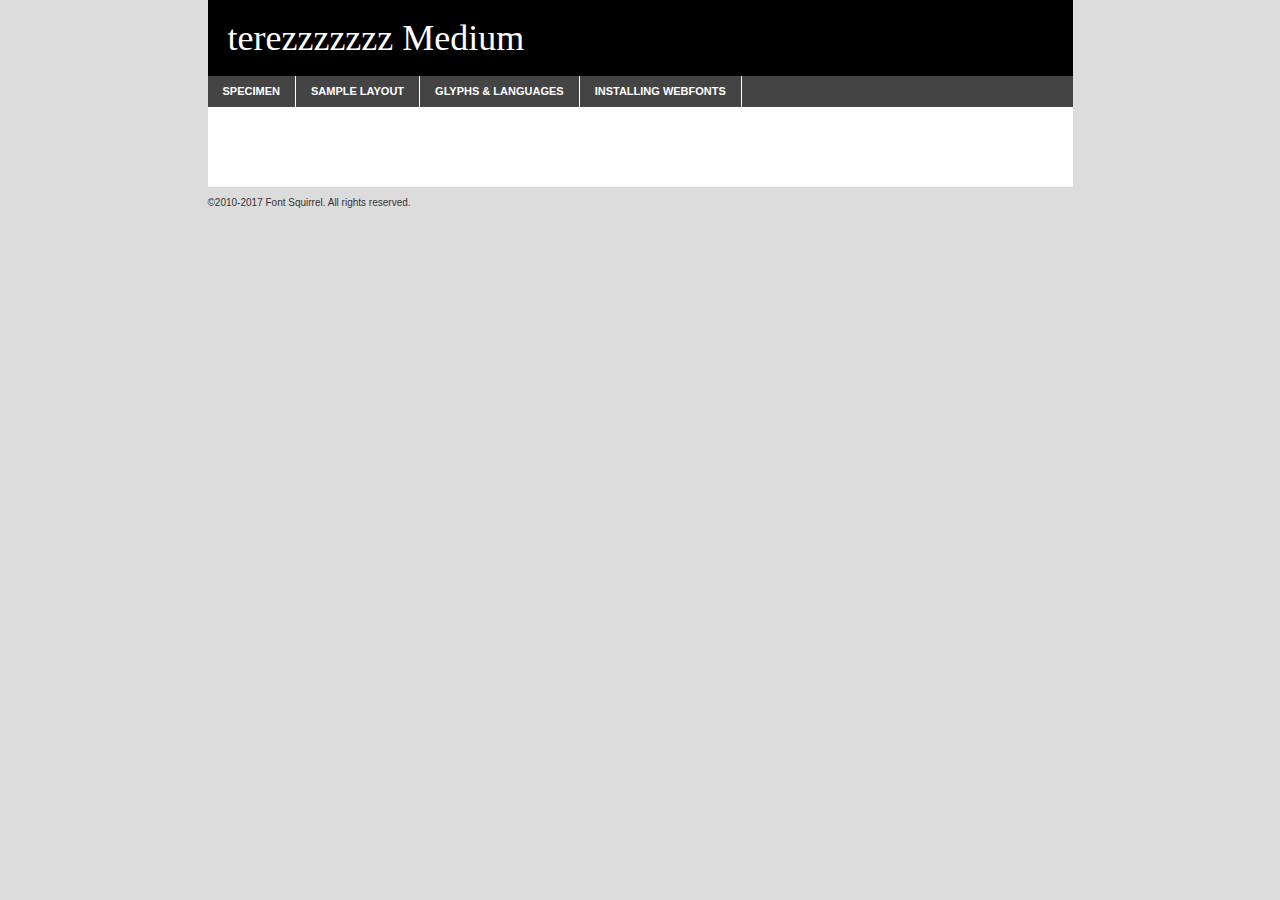
<file: fonts/terezi_pyrope/terezi_pyrope.html>
<!DOCTYPE html PUBLIC "-//W3C//DTD XHTML 1.0 Transitional//EN"
        "http://www.w3.org/TR/xhtml1/DTD/xhtml1-transitional.dtd">

<html xmlns="http://www.w3.org/1999/xhtml" xml:lang="en" lang="en">
<head>
    <meta http-equiv="Content-Type" content="text/html; charset=utf-8"/>
    <script src="http://ajax.googleapis.com/ajax/libs/jquery/1.7.2/jquery.min.js" type="text/javascript" charset="utf-8"></script>
    <script type="text/javascript">
		(function($) {
			$.fn.easyTabs = function(option) {
				var param = jQuery.extend({ fadeSpeed: 'fast', defaultContent: 1, activeClass: 'active' }, option);
				$(this).each(function() {
					var thisId = '#' + this.id;
					if ( param.defaultContent == '' )
					{
						param.defaultContent = 1;
					}
					if ( typeof param.defaultContent == 'number' )
					{
						var defaultTab = $(thisId + ' .tabs li:eq(' + (param.defaultContent - 1) + ') a').attr('href').substr(1);
					}
					else
					{
						var defaultTab = param.defaultContent;
					}
					$(thisId + ' .tabs li a').each(function() {
						var tabToHide = $(this).attr('href').substr(1);
						$('#' + tabToHide).addClass('easytabs-tab-content');
					});
					hideAll();
					changeContent(defaultTab);

					function hideAll() {$(thisId + ' .easytabs-tab-content').hide();}

					function changeContent(tabId)
					{
						hideAll();
						$(thisId + ' .tabs li').removeClass(param.activeClass);
						$(thisId + ' .tabs li a[href=#' + tabId + ']').closest('li').addClass(param.activeClass);
						if ( param.fadeSpeed != 'none' )
						{
							$(thisId + ' #' + tabId).fadeIn(param.fadeSpeed);
						}
						else
						{
							$(thisId + ' #' + tabId).show();
						}
					}

					$(thisId + ' .tabs li').click(function() {
						var tabId = $(this).find('a').attr('href').substr(1);
						changeContent(tabId);
						return false;
					});
				});
			}
		})(jQuery);
    </script>
    <link rel="stylesheet" href="specimen_files/specimen_stylesheet.css" type="text/css" charset="utf-8"/>
    <link rel="stylesheet" href="stylesheet.css" type="text/css" charset="utf-8"/>

    <style type="text/css">
        		body {
			font-family: '';
        		}

            </style>

    <title>terezzzzzzz Medium Specimen</title>


    <script type="text/javascript" charset="utf-8">
		$(document).ready(function() {
			$('#container').easyTabs({ defaultContent: 1 });
		});
    </script>
</head>

<body>
<div id="container">
    <div id="header">
		terezzzzzzz Medium    </div>
    <ul class="tabs">
        <li><a href="#specimen">Specimen</a></li>
        <li><a href="#layout">Sample Layout</a></li>
		        <li><a href="#glyphs">Glyphs &amp; Languages</a></li>
        <li><a href="#installing">Installing Webfonts</a></li>

    </ul>

    <div id="main_content">


        <div id="specimen">

            <div class="section">
                <div class="grid12 firstcol">
                    <div class="huge">AaBb</div>
                </div>
            </div>

            <div class="section">
                <div class="glyph_range">A&#x200B;B&#x200b;C&#x200b;D&#x200b;E&#x200b;F&#x200b;G&#x200b;H&#x200b;I&#x200b;J&#x200b;K&#x200b;L&#x200b;M&#x200b;N&#x200b;O&#x200b;P&#x200b;Q&#x200b;R&#x200b;S&#x200b;T&#x200b;U&#x200b;V&#x200b;W&#x200b;X&#x200b;Y&#x200b;Z&#x200b;a&#x200b;b&#x200b;c&#x200b;d&#x200b;e&#x200b;f&#x200b;g&#x200b;h&#x200b;i&#x200b;j&#x200b;k&#x200b;l&#x200b;m&#x200b;n&#x200b;o&#x200b;p&#x200b;q&#x200b;r&#x200b;s&#x200b;t&#x200b;u&#x200b;v&#x200b;w&#x200b;x&#x200b;y&#x200b;z&#x200b;1&#x200b;2&#x200b;3&#x200b;4&#x200b;5&#x200b;6&#x200b;7&#x200b;8&#x200b;9&#x200b;0&#x200b;&amp;&#x200b;.&#x200b;,&#x200b;?&#x200b;!&#x200b;&#64;&#x200b;(&#x200b;)&#x200b;#&#x200b;$&#x200b;%&#x200b;*&#x200b;+&#x200b;-&#x200b;=&#x200b;:&#x200b;;</div>
            </div>
            <div class="section">
                <div class="grid12 firstcol">
                    <table class="sample_table">
                        <tr>
                            <td>10</td>
                            <td class="size10">abcdefghijklmnopqrstuvwxyzABCDEFGHIJKLMNOPQRSTUVWXYZ0123456789abcdefghijklmnopqrstuvwxyzABCDEFGHIJKLMNOPQRSTUVWXYZ0123456789abcdefghijklmnopqrstuvwxyzABCDEFGHIJKLMNOPQRSTUVWXYZ</td>
                        </tr>
                        <tr>
                            <td>11</td>
                            <td class="size11">abcdefghijklmnopqrstuvwxyzABCDEFGHIJKLMNOPQRSTUVWXYZ0123456789abcdefghijklmnopqrstuvwxyzABCDEFGHIJKLMNOPQRSTUVWXYZ0123456789abcdefghijklmnopqrstuvwxyzABCDEFGHIJKLMNOPQRSTUVWXYZ</td>
                        </tr>
                        <tr>
                            <td>12</td>
                            <td class="size12">abcdefghijklmnopqrstuvwxyzABCDEFGHIJKLMNOPQRSTUVWXYZ0123456789abcdefghijklmnopqrstuvwxyzABCDEFGHIJKLMNOPQRSTUVWXYZ0123456789abcdefghijklmnopqrstuvwxyzABCDEFGHIJKLMNOPQRSTUVWXYZ</td>
                        </tr>
                        <tr>
                            <td>13</td>
                            <td class="size13">abcdefghijklmnopqrstuvwxyzABCDEFGHIJKLMNOPQRSTUVWXYZ0123456789abcdefghijklmnopqrstuvwxyzABCDEFGHIJKLMNOPQRSTUVWXYZ0123456789abcdefghijklmnopqrstuvwxyzABCDEFGHIJKLMNOPQRSTUVWXYZ</td>
                        </tr>
                        <tr>
                            <td>14</td>
                            <td class="size14">abcdefghijklmnopqrstuvwxyzABCDEFGHIJKLMNOPQRSTUVWXYZ0123456789abcdefghijklmnopqrstuvwxyzABCDEFGHIJKLMNOPQRSTUVWXYZ0123456789abcdefghijklmnopqrstuvwxyzABCDEFGHIJKLMNOPQRSTUVWXYZ</td>
                        </tr>
                        <tr>
                            <td>16</td>
                            <td class="size16">abcdefghijklmnopqrstuvwxyzABCDEFGHIJKLMNOPQRSTUVWXYZ0123456789abcdefghijklmnopqrstuvwxyzABCDEFGHIJKLMNOPQRSTUVWXYZ</td>
                        </tr>
                        <tr>
                            <td>18</td>
                            <td class="size18">abcdefghijklmnopqrstuvwxyzABCDEFGHIJKLMNOPQRSTUVWXYZ0123456789abcdefghijklmnopqrstuvwxyzABCDEFGHIJKLMNOPQRSTUVWXYZ</td>
                        </tr>
                        <tr>
                            <td>20</td>
                            <td class="size20">abcdefghijklmnopqrstuvwxyzABCDEFGHIJKLMNOPQRSTUVWXYZ0123456789abcdefghijklmnopqrstuvwxyzABCDEFGHIJKLMNOPQRSTUVWXYZ</td>
                        </tr>
                        <tr>
                            <td>24</td>
                            <td class="size24">abcdefghijklmnopqrstuvwxyzABCDEFGHIJKLMNOPQRSTUVWXYZ0123456789abcdefghijklmnopqrstuvwxyzABCDEFGHIJKLMNOPQRSTUVWXYZ</td>
                        </tr>
                        <tr>
                            <td>30</td>
                            <td class="size30">abcdefghijklmnopqrstuvwxyzABCDEFGHIJKLMNOPQRSTUVWXYZ0123456789abcdefghijklmnopqrstuvwxyzABCDEFGHIJKLMNOPQRSTUVWXYZ</td>
                        </tr>
                        <tr>
                            <td>36</td>
                            <td class="size36">abcdefghijklmnopqrstuvwxyzABCDEFGHIJKLMNOPQRSTUVWXYZ0123456789abcdefghijklmnopqrstuvwxyzABCDEFGHIJKLMNOPQRSTUVWXYZ</td>
                        </tr>
                        <tr>
                            <td>48</td>
                            <td class="size48">abcdefghijklmnopqrstuvwxyzABCDEFGHIJKLMNOPQRSTUVWXYZ0123456789abcdefghijklmnopqrstuvwxyzABCDEFGHIJKLMNOPQRSTUVWXYZ</td>
                        </tr>
                        <tr>
                            <td>60</td>
                            <td class="size60">abcdefghijklmnopqrstuvwxyzABCDEFGHIJKLMNOPQRSTUVWXYZ0123456789abcdefghijklmnopqrstuvwxyzABCDEFGHIJKLMNOPQRSTUVWXYZ</td>
                        </tr>
                        <tr>
                            <td>72</td>
                            <td class="size72">abcdefghijklmnopqrstuvwxyzABCDEFGHIJKLMNOPQRSTUVWXYZ0123456789abcdefghijklmnopqrstuvwxyzABCDEFGHIJKLMNOPQRSTUVWXYZ</td>
                        </tr>
                        <tr>
                            <td>90</td>
                            <td class="size90">abcdefghijklmnopqrstuvwxyzABCDEFGHIJKLMNOPQRSTUVWXYZ0123456789abcdefghijklmnopqrstuvwxyzABCDEFGHIJKLMNOPQRSTUVWXYZ</td>
                        </tr>
                    </table>

                </div>

            </div>


            <div class="section" id="bodycomparison">


                <div id="xheight">
                    <div class="fontbody">&#x25FC;&#x25FC;&#x25FC;&#x25FC;&#x25FC;&#x25FC;&#x25FC;&#x25FC;&#x25FC;&#x25FC;&#x25FC;&#x25FC;&#x25FC;&#x25FC;&#x25FC;&#x25FC;&#x25FC;&#x25FC;&#x25FC;&#x25FC;&#x25FC;&#x25FC;&#x25FC;&#x25FC;&#x25FC;&#x25FC;&#x25FC;&#x25FC;&#x25FC;&#x25FC;&#x25FC;&#x25FC;&#x25FC;&#x25FC;&#x25FC;&#x25FC;&#x25FC;&#x25FC;&#x25FC;&#x25FC;&#x25FC;&#x25FC;&#x25FC;&#x25FC;&#x25FC;&#x25FC;&#x25FC;&#x25FC;&#x25FC;&#x25FC;&#x25FC;&#x25FC;&#x25FC;&#x25FC;&#x25FC;&#x25FC;&#x25FC;&#x25FC;&#x25FC;&#x25FC;&#x25FC;&#x25FC;&#x25FC;&#x25FC;&#x25FC;&#x25FC;&#x25FC;&#x25FC;&#x25FC;&#x25FC;&#x25FC;&#x25FC;&#x25FC;&#x25FC;&#x25FC;&#x25FC;&#x25FC;&#x25FC;&#x25FC;&#x25FC;&#x25FC;&#x25FC;&#x25FC;&#x25FC;&#x25FC;&#x25FC;&#x25FC;&#x25FC;&#x25FC;&#x25FC;&#x25FC;&#x25FC;&#x25FC;&#x25FC;&#x25FC;&#x25FC;&#x25FC;&#x25FC;&#x25FC;body</div>
                    <div class="arialbody">body</div>
                    <div class="verdanabody">body</div>
                    <div class="georgiabody">body</div>
                </div>
                <div class="fontbody" style="z-index:1">
                    body<span>terezzzzzzz Medium</span>
                </div>
                <div class="arialbody" style="z-index:1">
                    body<span>Arial</span>
                </div>
                <div class="verdanabody" style="z-index:1">
                    body<span>Verdana</span>
                </div>
                <div class="georgiabody" style="z-index:1">
                    body<span>Georgia</span>
                </div>


            </div>


            <div class="section psample psample_row1" id="">

                <div class="grid2 firstcol">
                    <p class="size10"><span>10.</span>Aenean lacinia bibendum nulla sed consectetur. Fusce dapibus, tellus ac cursus commodo, tortor mauris condimentum nibh, ut fermentum massa justo sit amet risus. Nullam id dolor id nibh ultricies vehicula ut id elit. Cum sociis natoque penatibus et magnis dis parturient montes, nascetur ridiculus mus. Nulla vitae elit libero, a pharetra augue.</p>

                </div>
                <div class="grid3">
                    <p class="size11"><span>11.</span>Aenean lacinia bibendum nulla sed consectetur. Fusce dapibus, tellus ac cursus commodo, tortor mauris condimentum nibh, ut fermentum massa justo sit amet risus. Nullam id dolor id nibh ultricies vehicula ut id elit. Cum sociis natoque penatibus et magnis dis parturient montes, nascetur ridiculus mus. Nulla vitae elit libero, a pharetra augue.</p>

                </div>
                <div class="grid3">
                    <p class="size12"><span>12.</span>Aenean lacinia bibendum nulla sed consectetur. Fusce dapibus, tellus ac cursus commodo, tortor mauris condimentum nibh, ut fermentum massa justo sit amet risus. Nullam id dolor id nibh ultricies vehicula ut id elit. Cum sociis natoque penatibus et magnis dis parturient montes, nascetur ridiculus mus. Nulla vitae elit libero, a pharetra augue.</p>

                </div>
                <div class="grid4">
                    <p class="size13"><span>13.</span>Aenean lacinia bibendum nulla sed consectetur. Fusce dapibus, tellus ac cursus commodo, tortor mauris condimentum nibh, ut fermentum massa justo sit amet risus. Nullam id dolor id nibh ultricies vehicula ut id elit. Cum sociis natoque penatibus et magnis dis parturient montes, nascetur ridiculus mus. Nulla vitae elit libero, a pharetra augue.</p>

                </div>
                <div class="white_blend"></div>

            </div>
            <div class="section psample psample_row2" id="">
                <div class="grid3 firstcol">
                    <p class="size14"><span>14.</span>Aenean lacinia bibendum nulla sed consectetur. Fusce dapibus, tellus ac cursus commodo, tortor mauris condimentum nibh, ut fermentum massa justo sit amet risus. Nullam id dolor id nibh ultricies vehicula ut id elit. Cum sociis natoque penatibus et magnis dis parturient montes, nascetur ridiculus mus. Nulla vitae elit libero, a pharetra augue.</p>

                </div>
                <div class="grid4">
                    <p class="size16"><span>16.</span>Aenean lacinia bibendum nulla sed consectetur. Fusce dapibus, tellus ac cursus commodo, tortor mauris condimentum nibh, ut fermentum massa justo sit amet risus. Nullam id dolor id nibh ultricies vehicula ut id elit. Cum sociis natoque penatibus et magnis dis parturient montes, nascetur ridiculus mus. Nulla vitae elit libero, a pharetra augue.</p>

                </div>
                <div class="grid5">
                    <p class="size18"><span>18.</span>Aenean lacinia bibendum nulla sed consectetur. Fusce dapibus, tellus ac cursus commodo, tortor mauris condimentum nibh, ut fermentum massa justo sit amet risus. Nullam id dolor id nibh ultricies vehicula ut id elit. Cum sociis natoque penatibus et magnis dis parturient montes, nascetur ridiculus mus. Nulla vitae elit libero, a pharetra augue.</p>

                </div>

                <div class="white_blend"></div>

            </div>

            <div class="section psample psample_row3" id="">
                <div class="grid5 firstcol">
                    <p class="size20"><span>20.</span>Aenean lacinia bibendum nulla sed consectetur. Fusce dapibus, tellus ac cursus commodo, tortor mauris condimentum nibh, ut fermentum massa justo sit amet risus. Nullam id dolor id nibh ultricies vehicula ut id elit. Cum sociis natoque penatibus et magnis dis parturient montes, nascetur ridiculus mus. Nulla vitae elit libero, a pharetra augue.</p>
                </div>
                <div class="grid7">
                    <p class="size24"><span>24.</span>Aenean lacinia bibendum nulla sed consectetur. Fusce dapibus, tellus ac cursus commodo, tortor mauris condimentum nibh, ut fermentum massa justo sit amet risus. Nullam id dolor id nibh ultricies vehicula ut id elit. Cum sociis natoque penatibus et magnis dis parturient montes, nascetur ridiculus mus. Nulla vitae elit libero, a pharetra augue.</p>
                </div>

                <div class="white_blend"></div>

            </div>

            <div class="section psample psample_row4" id="">
                <div class="grid12 firstcol">
                    <p class="size30"><span>30.</span>Aenean lacinia bibendum nulla sed consectetur. Fusce dapibus, tellus ac cursus commodo, tortor mauris condimentum nibh, ut fermentum massa justo sit amet risus. Nullam id dolor id nibh ultricies vehicula ut id elit. Cum sociis natoque penatibus et magnis dis parturient montes, nascetur ridiculus mus. Nulla vitae elit libero, a pharetra augue.</p>
                </div>
                <div class="white_blend"></div>

            </div>


            <div class="section psample psample_row1 fullreverse">
                <div class="grid2 firstcol">
                    <p class="size10"><span>10.</span>Aenean lacinia bibendum nulla sed consectetur. Fusce dapibus, tellus ac cursus commodo, tortor mauris condimentum nibh, ut fermentum massa justo sit amet risus. Nullam id dolor id nibh ultricies vehicula ut id elit. Cum sociis natoque penatibus et magnis dis parturient montes, nascetur ridiculus mus. Nulla vitae elit libero, a pharetra augue.</p>

                </div>
                <div class="grid3">
                    <p class="size11"><span>11.</span>Aenean lacinia bibendum nulla sed consectetur. Fusce dapibus, tellus ac cursus commodo, tortor mauris condimentum nibh, ut fermentum massa justo sit amet risus. Nullam id dolor id nibh ultricies vehicula ut id elit. Cum sociis natoque penatibus et magnis dis parturient montes, nascetur ridiculus mus. Nulla vitae elit libero, a pharetra augue.</p>

                </div>
                <div class="grid3">
                    <p class="size12"><span>12.</span>Aenean lacinia bibendum nulla sed consectetur. Fusce dapibus, tellus ac cursus commodo, tortor mauris condimentum nibh, ut fermentum massa justo sit amet risus. Nullam id dolor id nibh ultricies vehicula ut id elit. Cum sociis natoque penatibus et magnis dis parturient montes, nascetur ridiculus mus. Nulla vitae elit libero, a pharetra augue.</p>

                </div>
                <div class="grid4">
                    <p class="size13"><span>13.</span>Aenean lacinia bibendum nulla sed consectetur. Fusce dapibus, tellus ac cursus commodo, tortor mauris condimentum nibh, ut fermentum massa justo sit amet risus. Nullam id dolor id nibh ultricies vehicula ut id elit. Cum sociis natoque penatibus et magnis dis parturient montes, nascetur ridiculus mus. Nulla vitae elit libero, a pharetra augue.</p>

                </div>
                <div class="black_blend"></div>

            </div>

            <div class="section psample psample_row2 fullreverse">
                <div class="grid3 firstcol">
                    <p class="size14"><span>14.</span>Aenean lacinia bibendum nulla sed consectetur. Fusce dapibus, tellus ac cursus commodo, tortor mauris condimentum nibh, ut fermentum massa justo sit amet risus. Nullam id dolor id nibh ultricies vehicula ut id elit. Cum sociis natoque penatibus et magnis dis parturient montes, nascetur ridiculus mus. Nulla vitae elit libero, a pharetra augue.</p>

                </div>
                <div class="grid4">
                    <p class="size16"><span>16.</span>Aenean lacinia bibendum nulla sed consectetur. Fusce dapibus, tellus ac cursus commodo, tortor mauris condimentum nibh, ut fermentum massa justo sit amet risus. Nullam id dolor id nibh ultricies vehicula ut id elit. Cum sociis natoque penatibus et magnis dis parturient montes, nascetur ridiculus mus. Nulla vitae elit libero, a pharetra augue.</p>

                </div>
                <div class="grid5">
                    <p class="size18"><span>18.</span>Aenean lacinia bibendum nulla sed consectetur. Fusce dapibus, tellus ac cursus commodo, tortor mauris condimentum nibh, ut fermentum massa justo sit amet risus. Nullam id dolor id nibh ultricies vehicula ut id elit. Cum sociis natoque penatibus et magnis dis parturient montes, nascetur ridiculus mus. Nulla vitae elit libero, a pharetra augue.</p>

                </div>
                <div class="black_blend"></div>

            </div>

            <div class="section psample fullreverse psample_row3" id="">
                <div class="grid5 firstcol">
                    <p class="size20"><span>20.</span>Aenean lacinia bibendum nulla sed consectetur. Fusce dapibus, tellus ac cursus commodo, tortor mauris condimentum nibh, ut fermentum massa justo sit amet risus. Nullam id dolor id nibh ultricies vehicula ut id elit. Cum sociis natoque penatibus et magnis dis parturient montes, nascetur ridiculus mus. Nulla vitae elit libero, a pharetra augue.</p>
                </div>
                <div class="grid7">
                    <p class="size24"><span>24.</span>Aenean lacinia bibendum nulla sed consectetur. Fusce dapibus, tellus ac cursus commodo, tortor mauris condimentum nibh, ut fermentum massa justo sit amet risus. Nullam id dolor id nibh ultricies vehicula ut id elit. Cum sociis natoque penatibus et magnis dis parturient montes, nascetur ridiculus mus. Nulla vitae elit libero, a pharetra augue.</p>
                </div>

                <div class="black_blend"></div>

            </div>

            <div class="section psample fullreverse psample_row4" id="" style="border-bottom: 20px #000 solid;">
                <div class="grid12 firstcol">
                    <p class="size30"><span>30.</span>Aenean lacinia bibendum nulla sed consectetur. Fusce dapibus, tellus ac cursus commodo, tortor mauris condimentum nibh, ut fermentum massa justo sit amet risus. Nullam id dolor id nibh ultricies vehicula ut id elit. Cum sociis natoque penatibus et magnis dis parturient montes, nascetur ridiculus mus. Nulla vitae elit libero, a pharetra augue.</p>
                </div>
                <div class="black_blend"></div>

            </div>


        </div>

        <div id="layout">

            <div class="section">

                <div class="grid12 firstcol">
                    <h1>Lorem Ipsum Dolor</h1>
                    <h2>Etiam porta sem malesuada magna mollis euismod</h2>

                    <p class="byline">By <a href="#link">Aenean Lacinia</a></p>
                </div>
            </div>
            <div class="section">
                <div class="grid8 firstcol">
                    <p class="large">Donec sed odio dui. Morbi leo risus, porta ac consectetur ac, vestibulum at eros. Fusce dapibus, tellus ac cursus commodo, tortor mauris condimentum nibh, ut fermentum massa justo sit amet risus. </p>


                    <h3>Pellentesque ornare sem</h3>

                    <p>Maecenas sed diam eget risus varius blandit sit amet non magna. Maecenas faucibus mollis interdum. Donec ullamcorper nulla non metus auctor fringilla. Nullam id dolor id nibh ultricies vehicula ut id elit. Nullam id dolor id nibh ultricies vehicula ut id elit. </p>

                    <p>Aenean eu leo quam. Pellentesque ornare sem lacinia quam venenatis vestibulum. Lorem ipsum dolor sit amet, consectetur adipiscing elit. Cum sociis natoque penatibus et magnis dis parturient montes, nascetur ridiculus mus. </p>

                    <p>Nulla vitae elit libero, a pharetra augue. Praesent commodo cursus magna, vel scelerisque nisl consectetur et. Aenean lacinia bibendum nulla sed consectetur. </p>

                    <p>Nullam quis risus eget urna mollis ornare vel eu leo. Nullam quis risus eget urna mollis ornare vel eu leo. Maecenas sed diam eget risus varius blandit sit amet non magna. Donec ullamcorper nulla non metus auctor fringilla. </p>

                    <h3>Cras mattis consectetur</h3>

                    <p>Aenean eu leo quam. Pellentesque ornare sem lacinia quam venenatis vestibulum. Aenean lacinia bibendum nulla sed consectetur. Integer posuere erat a ante venenatis dapibus posuere velit aliquet. Cras mattis consectetur purus sit amet fermentum. </p>

                    <p>Nullam id dolor id nibh ultricies vehicula ut id elit. Nullam quis risus eget urna mollis ornare vel eu leo. Cras mattis consectetur purus sit amet fermentum.</p>
                </div>

                <div class="grid4 sidebar">

                    <div class="box reverse">
                        <p class="last">Nullam quis risus eget urna mollis ornare vel eu leo. Donec ullamcorper nulla non metus auctor fringilla. Cras mattis consectetur purus sit amet fermentum. Sed posuere consectetur est at lobortis. Lorem ipsum dolor sit amet, consectetur adipiscing elit. </p>
                    </div>

                    <p class="caption">Maecenas sed diam eget risus varius.</p>

                    <p>Vestibulum id ligula porta felis euismod semper. Integer posuere erat a ante venenatis dapibus posuere velit aliquet. Vestibulum id ligula porta felis euismod semper. Sed posuere consectetur est at lobortis. Maecenas sed diam eget risus varius blandit sit amet non magna. Fusce dapibus, tellus ac cursus commodo, tortor mauris condimentum nibh, ut fermentum massa justo sit amet risus. </p>


                    <p>Duis mollis, est non commodo luctus, nisi erat porttitor ligula, eget lacinia odio sem nec elit. Aenean lacinia bibendum nulla sed consectetur. Vivamus sagittis lacus vel augue laoreet rutrum faucibus dolor auctor. Aenean lacinia bibendum nulla sed consectetur. Nullam quis risus eget urna mollis ornare vel eu leo. </p>

                    <p>Praesent commodo cursus magna, vel scelerisque nisl consectetur et. Donec ullamcorper nulla non metus auctor fringilla. Maecenas faucibus mollis interdum. Fusce dapibus, tellus ac cursus commodo, tortor mauris condimentum nibh, ut fermentum massa justo sit amet risus. </p>

                </div>
            </div>

        </div>


		

        <div id="glyphs">
            <div class="section">
                <div class="grid12 firstcol">

                    <h1>Language Support</h1>
                    <p>The subset of terezzzzzzz Medium in this kit supports the following languages:<br/>

						<em>This font does not fully support any language.</em>                    </p>
                    <h1>Glyph Chart</h1>
                    <p>The subset of terezzzzzzz Medium in this kit includes all the glyphs listed below. Unicode entities are included above each glyph to help you insert individual characters into your layout.</p>
                    <div id="glyph_chart">

						                    </div>
                </div>


            </div>
        </div>


        <div id="specs">

        </div>

        <div id="installing">
            <div class="section">
                <div class="grid7 firstcol">
                    <h1>Installing Webfonts</h1>

                    <p>Webfonts are supported by all major browser platforms but not all in the same way. There are currently four different font formats that must be included in order to target all browsers. This includes TTF, WOFF, EOT and SVG.</p>

                    <h2>1. Upload your webfonts</h2>
                    <p>You must upload your webfont kit to your website. They should be in or near the same directory as your CSS files.</p>

                    <h2>2. Include the webfont stylesheet</h2>
                    <p>A special CSS @font-face declaration helps the various browsers select the appropriate font it needs without causing you a bunch of headaches. Learn more about this syntax by reading the <a href="https://www.fontspring.com/blog/further-hardening-of-the-bulletproof-syntax">Fontspring blog post</a> about it. The code for it is as follows:</p>


                    <code>
                        @font-face{
                        font-family: 'MyWebFont';
                        src: url('WebFont.eot');
                        src: url('WebFont.eot?#iefix') format('embedded-opentype'),
                        url('WebFont.woff') format('woff'),
                        url('WebFont.ttf') format('truetype'),
                        url('WebFont.svg#webfont') format('svg');
                        }
                    </code>

                    <p>We've already gone ahead and generated the code for you. All you have to do is link to the stylesheet in your HTML, like this:</p>
                    <code>&lt;link rel=&quot;stylesheet&quot; href=&quot;stylesheet.css&quot; type=&quot;text/css&quot; charset=&quot;utf-8&quot; /&gt;</code>

                    <h2>3. Modify your own stylesheet</h2>
                    <p>To take advantage of your new fonts, you must tell your stylesheet to use them. Look at the original @font-face declaration above and find the property called "font-family." The name linked there will be what you use to reference the font. Prepend that webfont name to the font stack in the "font-family" property, inside the selector you want to change. For example:</p>
                    <code>p { font-family: 'WebFont', Arial, sans-serif; }</code>

                    <h2>4. Test</h2>
                    <p>Getting webfonts to work cross-browser <em>can</em> be tricky. Use the information in the sidebar to help you if you find that fonts aren't loading in a particular browser.</p>
                </div>

                <div class="grid5 sidebar">
                    <div class="box">
                        <h2>Troubleshooting<br/>Font-Face Problems</h2>
                        <p>Having trouble getting your webfonts to load in your new website? Here are some tips to sort out what might be the problem.</p>

                        <h3>Fonts not showing in any browser</h3>

                        <p>This sounds like you need to work on the plumbing. You either did not upload the fonts to the correct directory, or you did not link the fonts properly in the CSS. If you've confirmed that all this is correct and you still have a problem, take a look at your .htaccess file and see if requests are getting intercepted.</p>

                        <h3>Fonts not loading in iPhone or iPad</h3>

                        <p>The most common problem here is that you are serving the fonts from an IIS server. IIS refuses to serve files that have unknown MIME types. If that is the case, you must set the MIME type for SVG to "image/svg+xml" in the server settings. Follow these instructions from Microsoft if you need help.</p>

                        <h3>Fonts not loading in Firefox</h3>

                        <p>The primary reason for this failure? You are still using a version Firefox older than 3.5. So upgrade already! If that isn't it, then you are very likely serving fonts from a different domain. Firefox requires that all font assets be served from the same domain. Lastly it is possible that you need to add WOFF to your list of MIME types (if you are serving via IIS.)</p>

                        <h3>Fonts not loading in IE</h3>

                        <p>Are you looking at Internet Explorer on an actual Windows machine or are you cheating by using a service like Adobe BrowserLab? Many of these screenshot services do not render @font-face for IE. Best to test it on a real machine.</p>

                        <h3>Fonts not loading in IE9</h3>

                        <p>IE9, like Firefox, requires that fonts be served from the same domain as the website. Make sure that is the case.</p>
                    </div>
                </div>
            </div>

        </div>

    </div>
    <div id="footer">
        <p>&copy;2010-2017 Font Squirrel. All rights reserved.</p>
    </div>
</div>
</body>
</html>
</file>
<file: default.css>
@font-face {
    font-family: 'terezi_pyrope';
    src: url(https://peculiarmirage.github.io/fonts/terezi_pyrope/terezi_pyrope.woff);
}

h1 {
    font-size: 40pt;
}
  
h2 {
    font-size: 30pt;
}
  
p {
    font-size: 24pt;
}

p .note {

    font-size: 10;

}

nav {
    font-family: 'Courier New';
    font-weight: bold;
    font-size: 16;
    text-align: center;
    height: 24px;
    padding: 0px;
    text-transform: uppercase;
    background-color: #11c900;
    color: #ffffff;
}

nav .divimg {
	display: inline-block;
    vertical-align: text-bottom;
	width: 18px;
	height: 18px;
	padding: 0 !important;
	background-image: url("/assets/nav_icon.gif");
	background-repeat: no-repeat;
	background-position: center;
}

nav .topnav {
    padding: 14px 16px;
    overflow: hidden;
}

.main {
    background-color: rgb(0, 126, 52);
    color: white;
    width: 1000px;
    margin: 0 auto;
    padding: 0 5px 5px 5px;
}

body {
  background-color: rgb(0, 94, 28);
  color: white;
  font-family: 'terezi_pyrope';
}
</file>
<file: fonts/terezi_pyrope/stylesheet.css>
/*! Generated by Font Squirrel (https://www.fontsquirrel.com) on November 7, 2024 */



@font-face {
    font-family: 'terezzzzzzzmedium';
    src: url('terezi_pyrope_by_steampunkgiraffe-webfont.woff2') format('woff2'),
         url('terezi_pyrope_by_steampunkgiraffe-webfont.woff') format('woff');
    font-weight: normal;
    font-style: normal;

}
</file>
<file: fonts/terezi_pyrope/specimen_files/specimen_stylesheet.css>
@import url('grid_12-825-55-15.css');

/*  
	CSS Reset by Eric Meyer - Released under Public Domain
    http://meyerweb.com/eric/tools/css/reset/
*/
html, body, div, span, applet, object, iframe,
h1, h2, h3, h4, h5, h6, p, blockquote, pre,
a, abbr, acronym, address, big, cite, code,
del, dfn, em, font, img, ins, kbd, q, s, samp,
small, strike, strong, sub, sup, tt, var,
b, u, i, center, dl, dt, dd, ol, ul, li,
fieldset, form, label, legend, table,
caption, tbody, tfoot, thead, tr, th, td {
	margin:         0;
	padding:        0;
	border:         0;
	outline:        0;
	font-size:      100%;
	vertical-align: baseline;
	background:     transparent;
}

body {
	line-height: 1;
}

ol, ul {
	list-style: none;
}

blockquote, q {
	quotes: none;
}

blockquote:before, blockquote:after,
q:before, q:after {
	content: '';
	content: none;
}

:focus {
	outline: 0;
}

ins {
	text-decoration: none;
}

del {
	text-decoration: line-through;
}

table {
	border-collapse: collapse;
	border-spacing:  0;
}


body {
	color:            #000;
	background-color: #dcdcdc;
}

a {
	text-decoration: none;
	color:           #1883ba;
}

h1 {
	font-size:     32px;
	font-weight:   normal;
	font-style:    normal;
	margin-bottom: 18px;
}

h2 {
	font-size: 18px;
}

#container {
	width:  865px;
	margin: 0px auto;
}


#header {
	padding:          20px;
	font-size:        36px;
	background-color: #000;
	color:            #fff;
}

#header span {
	color: #666;
}

#main_content {
	background-color: #fff;
	padding:          60px 20px 20px;
}


#footer p {
	margin:         0;
	padding-top:    10px;
	padding-bottom: 50px;
	color:          #333;
	font:           10px Arial, sans-serif;
}

.tabs {
	width:            100%;
	height:           31px;
	background-color: #444;
}

.tabs li {
	float:            left;
	margin:           0;
	overflow:         hidden;
	background-color: #444;
}

.tabs li a {
	display:         block;
	color:           #fff;
	text-decoration: none;
	font:            bold 11px/11px 'Arial';
	text-transform:  uppercase;
	padding:         10px 15px;
	border-right:    1px solid #fff;
}

.tabs li a:hover {
	background-color: #00b3ff;

}

.tabs li.active a {
	color:            #000;
	background-color: #fff;
}


div.huge {

	font-size:      300px;
	line-height:    1em;
	padding:        0;
	letter-spacing: -.02em;
	overflow:       hidden;
}

div.glyph_range {
	font-size:   72px;
	line-height: 1.1em;
}

.size10 {
	font-size: 10px;
}

.size11 {
	font-size: 11px;
}

.size12 {
	font-size: 12px;
}

.size13 {
	font-size: 13px;
}

.size14 {
	font-size: 14px;
}

.size16 {
	font-size: 16px;
}

.size18 {
	font-size: 18px;
}

.size20 {
	font-size: 20px;
}

.size24 {
	font-size: 24px;
}

.size30 {
	font-size: 30px;
}

.size36 {
	font-size: 36px;
}

.size48 {
	font-size: 48px;
}

.size60 {
	font-size: 60px;
}

.size72 {
	font-size: 72px;
}

.size90 {
	font-size: 90px;
}


.psample_row1 {
	height: 120px;
}

.psample_row1 {
	height: 120px;
}

.psample_row2 {
	height: 160px;
}

.psample_row3 {
	height: 160px;
}

.psample_row4 {
	height: 160px;
}

.psample {
	overflow: hidden;
	position: relative;
}

.psample p {
	line-height: 1.3em;
	display:     block;
	overflow:    hidden;
	margin:      0;
}

.psample span {
	margin-right: .5em;
}

.white_blend {
	width:            100%;
	height:           61px;
	background-image: url([data-uri]);
	position:         absolute;
	bottom:           0;
}

.black_blend {
	width:            100%;
	height:           61px;
	background-image: url([data-uri]);
	position:         absolute;
	bottom:           0;
}

.fullreverse {
	background:    #000 !important;
	color:         #fff !important;
	margin-left:   -20px;
	padding-left:  20px;
	margin-right:  -20px;
	padding-right: 20px;
	padding:       20px;
	margin-bottom: 0;
}


.sample_table td {
	padding-top:    3px;
	padding-bottom: 5px;
	padding-left:   5px;
	vertical-align: middle;
	line-height:    1.2em;
}

.sample_table td:first-child {
	background-color: #eee;
	text-align:       right;
	padding-right:    5px;
	padding-left:     0;
	padding:          5px;
	font:             11px/12px 'Courier New', Courier, mono;
}

code {
	white-space:      pre;
	background-color: #eee;
	display:          block;
	padding:          10px;
	margin-bottom:    18px;
	overflow:         auto;
}


.bottom, .last {
	margin-bottom:  0 !important;
	padding-bottom: 0 !important;
}

.box {
	padding:       18px;
	margin-bottom: 18px;
	background:    #eee;
}

.reverse, .reversed {
	background: #000 !important;
	color:      #fff !important;
	border:     none !important;
}

#bodycomparison {
	position:    relative;
	overflow:    hidden;
	font-size:   72px;
	height:      90px;
	white-space: nowrap;
}

#bodycomparison div {
	font-size:   72px;
	line-height: 90px;
	display:     inline;
	margin:      0 15px 0 0;
	padding:     0;
}

#bodycomparison div span {
	font:     10px Arial;
	position: absolute;
	left:     0;
}

#xheight {
	float:       none;
	position:    absolute;
	color:       #d9f3ff;
	font-size:   72px;
	line-height: 90px;
}

.fontbody {
	position: relative;
}

.arialbody {
	font-family: Arial;
	position:    relative;
}

.verdanabody {
	font-family: Verdana;
	position:    relative;
}

.georgiabody {
	font-family: Georgia;
	position:    relative;
}

/* @group Layout page
 */

#layout h1 {
	font-size:   36px;
	line-height: 42px;
	font-weight: normal;
	font-style:  normal;
}

#layout h2 {
	font-size:   24px;
	line-height: 23px;
	font-weight: normal;
	font-style:  normal;
}

#layout h3 {
	font-size:   22px;
	line-height: 1.4em;
	margin-top:  1em;
	font-weight: normal;
	font-style:  normal;
}


#layout p.byline {
	font-size:     12px;
	margin-top:    18px;
	line-height:   12px;
	margin-bottom: 0;
}

#layout p {
	font-size:     14px;
	line-height:   21px;
	margin-bottom: .5em;
}

#layout p.large {
	font-size:   18px;
	line-height: 26px;
}

#layout .sidebar p {
	font-size:   12px;
	line-height: 1.4em;
}

#layout p.caption {
	font-size:     10px;
	margin-top:    -16px;
	margin-bottom: 18px;
}

/* @end */

/* @group Glyphs */

#glyph_chart div {
	background-color: #d9f3ff;
	color:            black;
	float:            left;
	font-size:        36px;
	height:           1.2em;
	line-height:      1.2em;
	margin-bottom:    1px;
	margin-right:     1px;
	text-align:       center;
	width:            1.2em;
	position:         relative;
	padding:          .6em .2em .2em;
}

#glyph_chart div p {
	position:         absolute;
	left:             0;
	top:              0;
	display:          block;
	text-align:       center;
	font:             bold 9px Arial, sans-serif;
	background-color: #3a768f;
	width:            100%;
	color:            #fff;
	padding:          2px 0;
}


#glyphs h1 {
	font-family: Arial, sans-serif;
}

/* @end */

/* @group Installing */

#installing {
	font: 13px Arial, sans-serif;
}

#installing p,
#glyphs p {
	line-height:   1.2em;
	margin-bottom: 18px;
	font:          13px Arial, sans-serif;
}


#installing h3 {
	font-size:  15px;
	margin-top: 18px;
}

/* @end */

#rendering h1 {
	font-family: Arial, sans-serif;
}

.render_table td {
	font:           11px 'Courier New', Courier, mono;
	vertical-align: middle;
}
</file>
